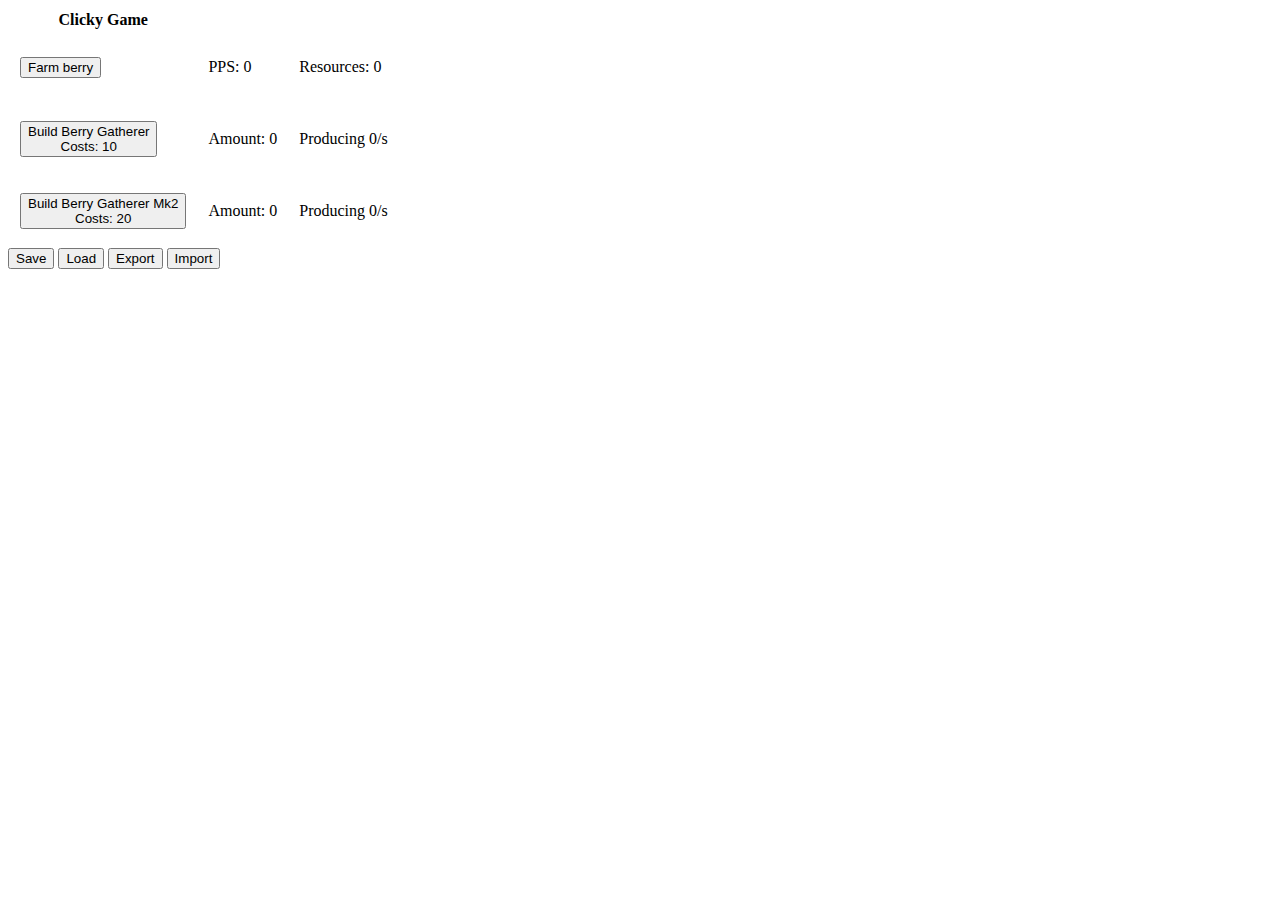
<file: index.html>
<!--
    2022-10-03 Starter-test for... i guess a game?
-->
<!DOCTYPE html>
<html lang="en-US">
    <head>
        <title>ClickyGame</title>
        <meta charset="utf-8">
        <meta name="viewport" content="width=device-width">
        <meta name="author" content="Odd">
        <link href="stylesheet.css" rel="stylesheet">
        <script src="constants.js" defer></script>
        <script src="main.js" defer></script>
        <script src="buildings.js" defer></script>
        <script src="game.js" defer></script>
    </head>
    <body>
        <table>
            <thead>
                <tr>
                    <th>
                        Clicky Game
                    </th>
                </tr>
            </thead>
            <tbody>
                <tr>
                    <td>
                        <button id="gatherButton" type="button">
                            Farm berry
                        </button>
                    </td>
                    <td>
                        <p>
                            PPS: <a id="productionPerSecond">0</a>
                        </p>
                    </td>
                    <td>
                        <p>
                            Resources: <a id="resourceValue">0</a>
                        </p>
                    </td>
                </tr>
                <tr>
                    <td>
                        <button id="buildBerryGatherer" type="button">
                            Build Berry Gatherer
                            <div>Costs: <a id="berryGathererCost">10</a></div>
                        </button>
                    </td>
                    <td>
                        <p>Amount: <a id="berryGathererAmount">0</a></p>
                    </td>
                    <td>
                        <p>Producing <a id="berryGathererProduction">0</a>/s</p>
                    </td>
                </tr>
                <tr>
                    <td>
                        <button id="buildBerryGathererMk2" type="button">
                            Build Berry Gatherer Mk2
                            <div>Costs: <a id="berryGathererMk2Cost">20</a></div>
                        </button>
                    </td>
                    <td>
                        <p>Amount: <a id="berryGathererMk2Amount">0</a></p>
                    </td>
                    <td>
                        <p>Producing <a id="berryGathererMk2Production">0</a>/s</p>
                    </td>
                </tr>
            </tbody>
        </table>
    </body>
    <footer>
        <button id="saveButton" type="button">Save</button>
        <button id="loadButton" type="button">Load</button>
        <button id="exportButton" type="button">Export</button>
        <button id="importButton" type="button">Import</button>
    </footer>
</html>
</file>
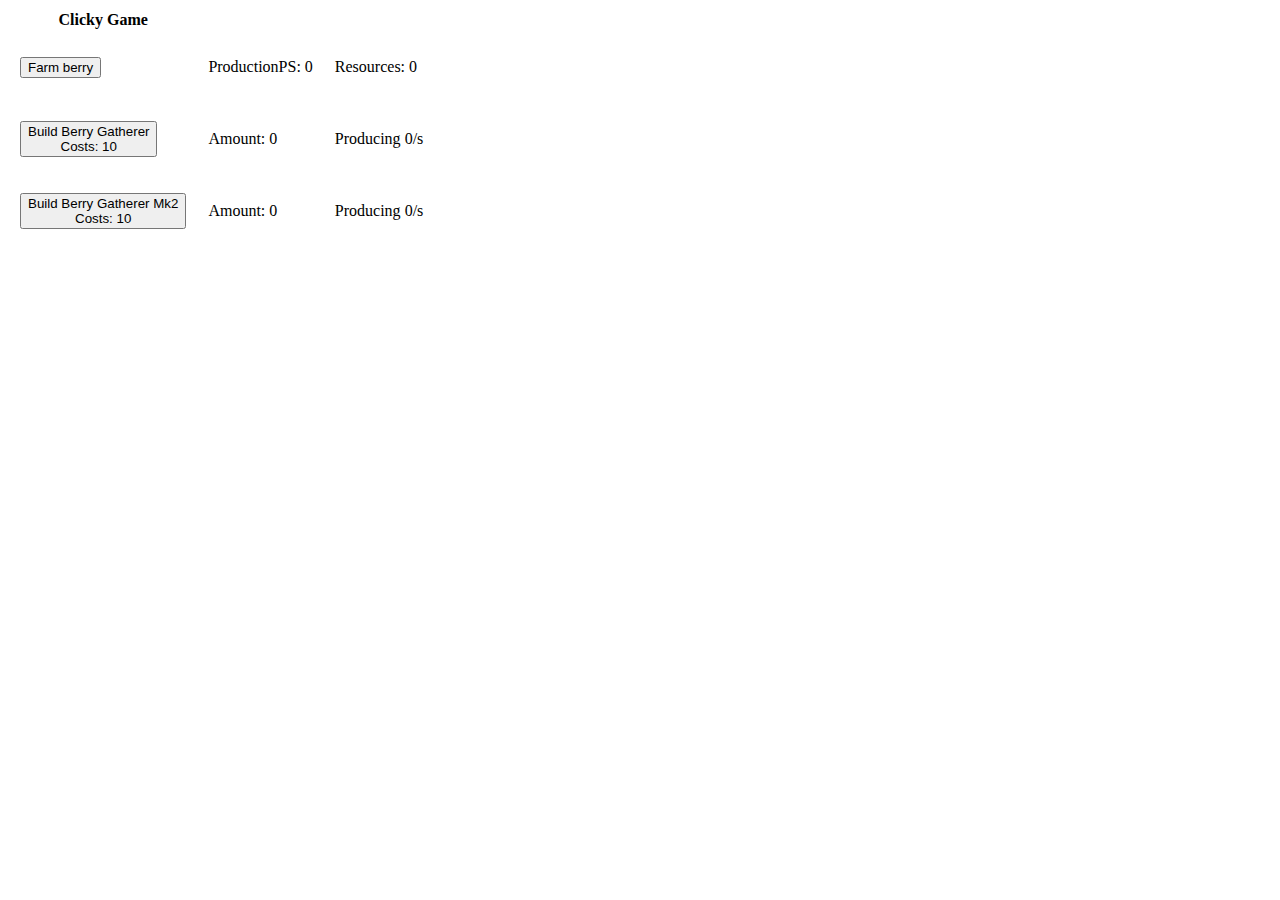
<file: ClickyGame/index.html>
<!--
    2022-10-03 Starter-test for... i guess a game?
-->
<!DOCTYPE html>
<html lang="en-US">
    <head>
        <title>ClickyGame</title>
        <meta charset="utf-8">
        <meta name="viewport" content="width=device-width">
        <meta name="author" content="Odd">
        <link href="stylesheet.css" rel="stylesheet">
        <script src="main.js" defer></script>
    </head>
    <body>
        <table>
            <thead>
                <tr>
                    <th>
                        Clicky Game
                    </th>
                </tr>
            </thead>
            <tbody>
                <tr>
                    <td>
                        <button id="gatherButton" type="button">
                            Farm berry
                        </button>
                    </td>
                    <td>
                        <p>
                            ProductionPS: <a id="productionPerSecond">0</a>
                        </p>
                    </td>
                    <td>
                        <p>
                            Resources: <a id="resourceValue">0</a>
                        </p>
                    </td>
                </tr>
                <tr>
                    <td>
                        <button id="buildBerryGatherer" type="button">
                            Build Berry Gatherer
                            <div>Costs: <a id="berryGathererCost">10</a></div>
                        </button>
                    </td>
                    <td>
                        <p>Amount: <a id="berryGathererAmount">0</a></p>
                    </td>
                    <td>
                        <p>Producing <a id="berryGathererProduction">0</a>/s</p>
                    </td>
                </tr>
                <tr>
                    <td>
                        <button id="buildBerryGathererMk2" type="button">
                            Build Berry Gatherer Mk2
                            <div>Costs: <a id="berryGathererMk2Cost">10</a></div>
                        </button>
                    </td>
                    <td>
                        <p>Amount: <a id="berryGathererMk2Amount">0</a></p>
                    </td>
                    <td>
                        <p>Producing <a id="berryGathererMk2Production">0</a>/s</p>
                    </td>
                </tr>
            </tbody>
        </table>
    </body>
    <footer>

    </footer>
</html>
</file>
<file: stylesheet.css>
td {
    /*border: 1px solid black;*/
    padding: 10px;
}
</file>
<file: ClickyGame/stylesheet.css>
td {
    /*border: 1px solid black;*/
    padding: 10px;
}
</file>
